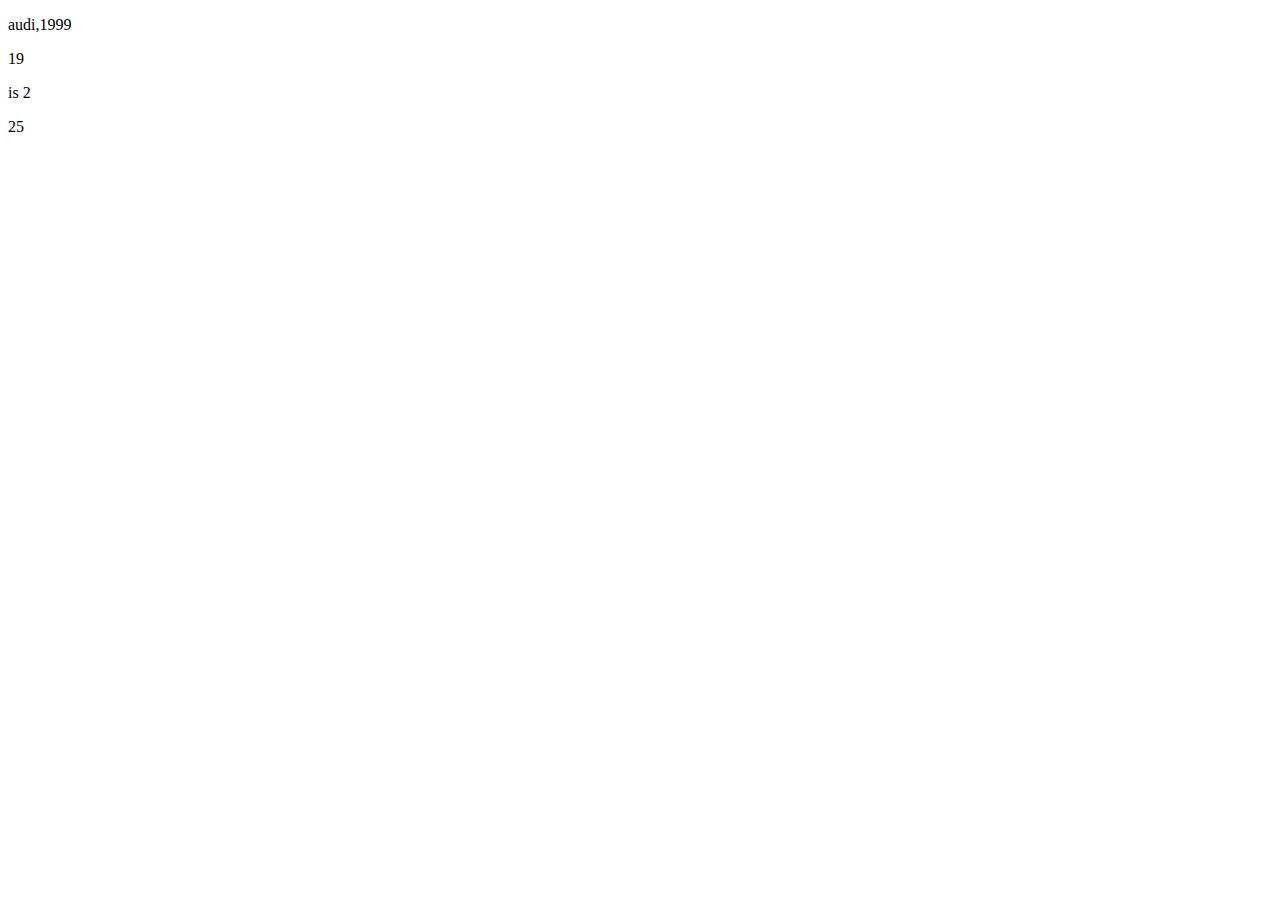
<file: ES6_CLASS.html>
<!DOCTYPE html>
<html lang="en">
<head>
    <meta charset="UTF-8">
    <meta name="viewport" content="width=device-width, initial-scale=1.0">
    <title>Document</title>
</head>
<body>
    <p id="demo"></p>
    <p id="demo1"></p>
    <p id="demo2"></p>
    <p id="demo3"></p>
    <script>
        class car{
            constructor(name,year){
                this.name = name;
                this.year = year;
            }

        }
        const myCar = new car("audi",1999);
        document.getElementById("demo").innerHTML = myCar.name+ "," + myCar.year;

        const Age = new Map([
            ['a',19],
            ['b',20]
        ]);
        let x = Age.get("a")
        document.getElementById("demo1").innerHTML = x;

        const Things = new Set();
        Things.add("a");
        Things.add("b");

        document.getElementById("demo2").innerHTML = "is " + Things.size;
        // set function in javascript

        const a = (x,y) => x * y;
        document.getElementById("demo3").innerHTML = a(5,5);
        // arrow function avoiding returns





    </script>
</body>
</html>
</file>
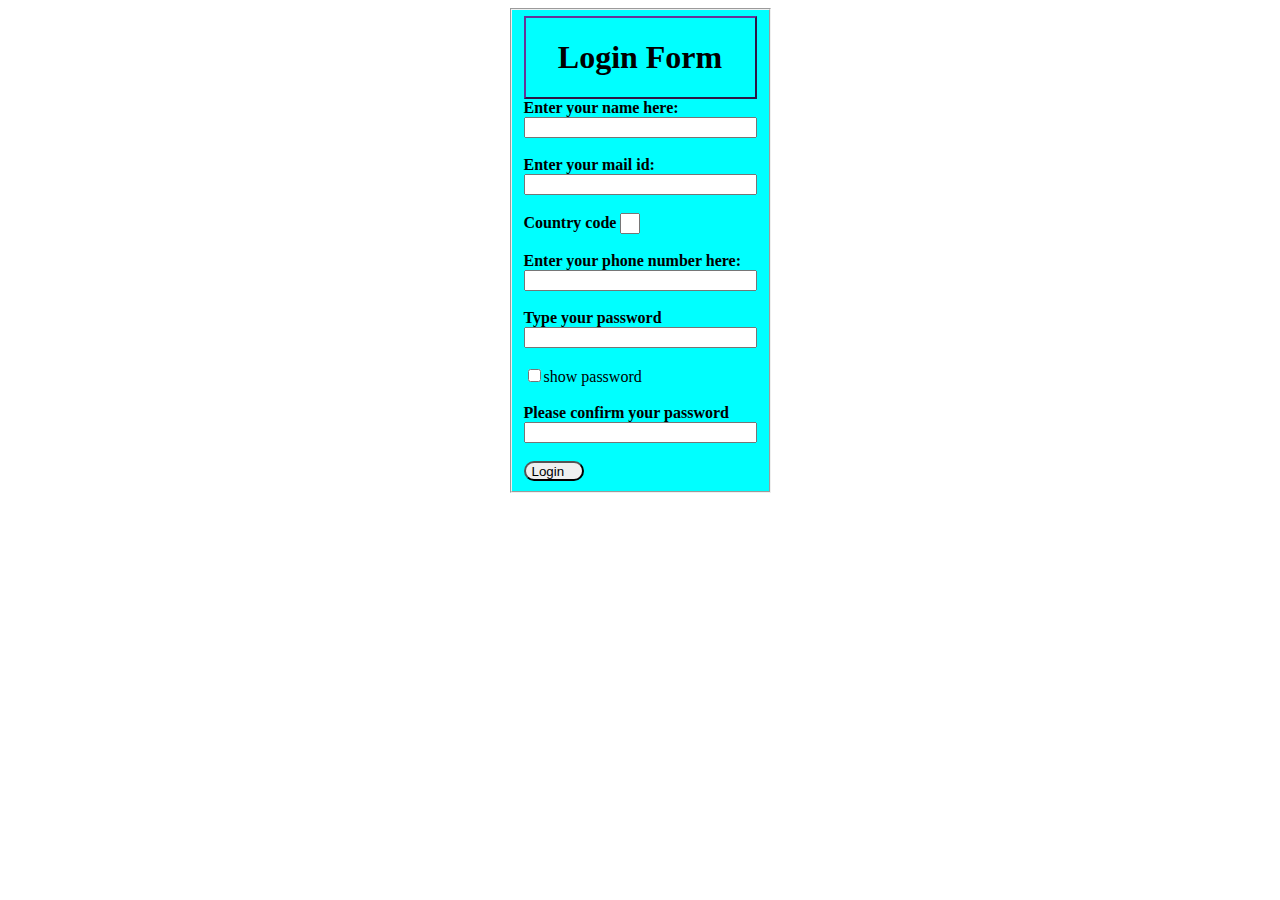
<file: login_form_demo.html>
<html>
    <head>
        <link rel="stylesheet" href="style.css">
        
    </head>
    <body>
        <script src="login.js"></script>
        <div class="id">
            <form action=""  id="frm1">
                <fieldset class="fie1">
                    <div class="head">
                    <h1 style="color: black; text-align: center;">Login Form</h1></div>
                    <div class="id2">
                    <label for="f-name"><span style="font-weight: bolder;">Enter your name here:</span></label>
                    <input type="text" id="fname" required><br><br>
                    <label for="email"><span style="font-weight: bold;"><span style="font-weight: bold;">Enter your mail id:</span></span></label>
                    <input type="text" id="mail" required><br><br>
                    <label for="number"><span style="font-weight: bold;">Country code</span></label>
                    <input type="text" name="" id="ccode" required style="width: 20px;"><br><br>
                    <label for="number"><span style="font-weight: bold;">Enter your phone number here:</span></label>
                    <input type="text" name="" id="phn" required><br><br>
                    <label for="password"><span style="font-weight: bold;">Type your password</span></label>
                    <input type="text" name="" id="pass" required type="pswrd"><br><br>
                    <input type="checkbox" id="shpswrd" onclick="toggleVisible()">show password<br><br>
                    <label for="confirm-password"><span style="font-weight: bold;">Please confirm your password</span></label>
                    <input type="text" name="" id="cnf" required><br><br>
                   <div class="bt2"> <button class="bt1" id="bt3" type="submit" onclick="validForm()">Login</button></div>
                </fieldset>
            </form>
            <p class="notification"></p>
        </div>
    </body>
</html>
</file>
<file: style.css>
.id{
    
    display: flex;
    align-content: center;
    position: relative;
    width: 200px;
    height: 100px;
    margin: auto;
    justify-content: center;
    

    
}
.id2{
    display: inline-block;
}
.a1{
    align-items: center;
    align-self: center;
    background-image: image();
    justify-content: center;
}
q{
    border: 5px outset yellow;
}
w{
    color: bisque;
}
.bt1{
    
    /* display: inline-block; */
    align-items: center;
    border-radius: 100px;
    width: 10px;
    height: 20px;
    position: static;
    padding-right: 50px;
    text-align: center;
    text-decoration:dotted;
}
body{
    position: relative;
}
.fie1{
    background-color: aqua;
}
.head{
    border: 2px outset rebeccapurple;
}
#mail{
    padding-right: 50px;
}
#phn{
    padding-right: 50px;
}
#fname{
    padding-right: 50px;
}
#pass{
    padding-right: 50px;
}
#cnf{
    padding-right: 50px;
}
</file>
